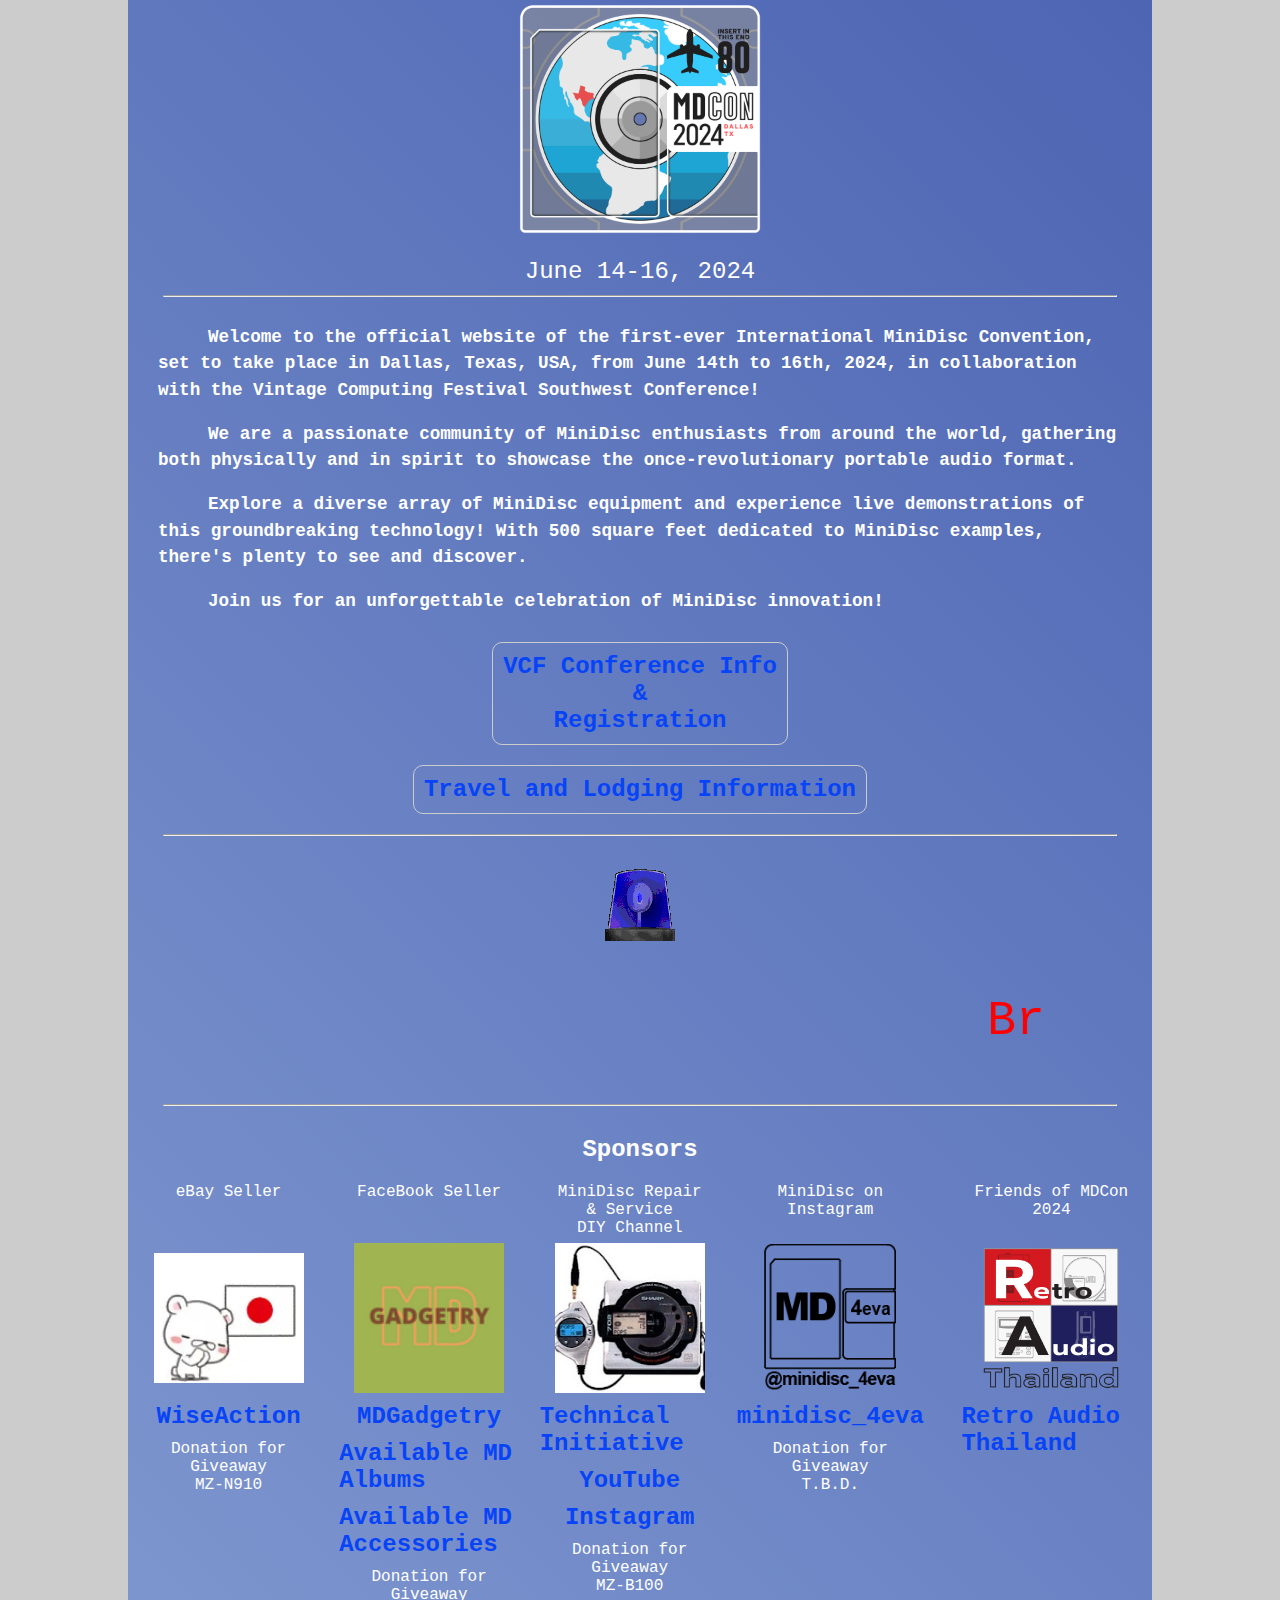
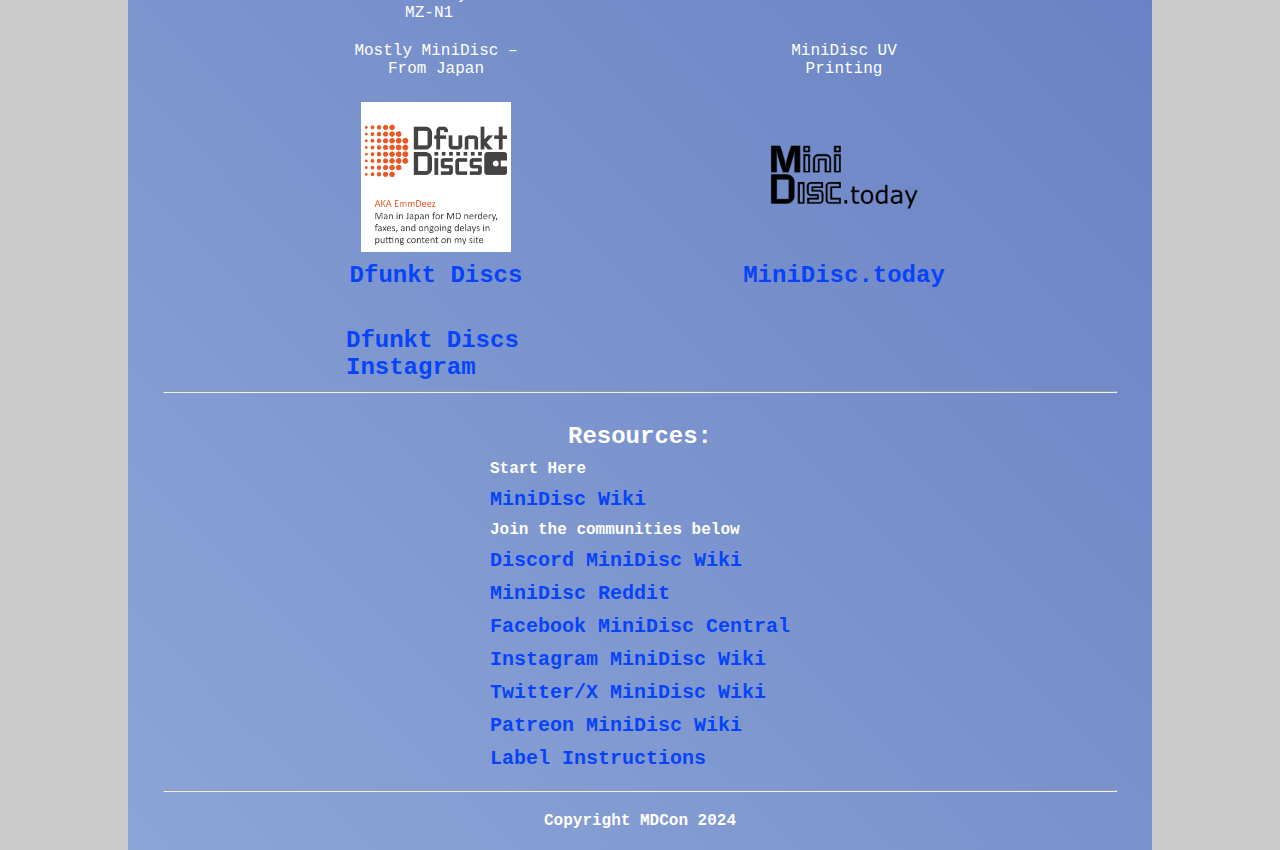
<file: index.html>
<!DOCTYPE html>
<html lang="en">

<head>
  <meta charset="UTF-8">
  <meta name="viewport" content="width=device-width, initial-scale=1.0">
  <meta property="og:type" content="website">
  <meta property="og:url" content="https://mdcon.live/">
  <meta property="og:title" content="MDCon 2024">
  <meta property="og:description" content="MDCon is a MiniDisc-focused event that's part of the VCFSW">
  <meta property="og:image" content="https://mdcon.live/images/MDC_Web_sRGBA.png">
  <title>
    MDCON 2024
  </title>

  <link rel="icon" type="image/png" sizes="32x32" href="images/favicon-32x32.png">
  <link rel="icon" type="image/png" sizes="16x16" href="images/favicon-16x16.png">

  <link rel="manifest" href="site.webmanifest">
  <link rel="stylesheet" href="style.css">
</head>

<body id="main-page">
  <div class="container">
    <img class="conference-logo" src="images/MDC_Web_sRGBA.png" alt="Event Logo">
    <div class="conference-date"> June 14-16, 2024 </div>
    <hr>

    <div class="about-conference">
      <p>
        Welcome to the official website of the first-ever International MiniDisc
        Convention, set to take place in Dallas, Texas, USA, from June 14th to 16th,
        2024, in collaboration with the Vintage Computing Festival Southwest Conference!
      </p>
      <p>
        We are a passionate community of MiniDisc enthusiasts from around the world,
        gathering both physically and in spirit to showcase the once-revolutionary
        portable audio format.
      </p>
      <p>
        Explore a diverse array of MiniDisc equipment and
        experience live demonstrations of this groundbreaking technology! With 500
        square feet dedicated to MiniDisc examples, there's plenty to see and discover.
      </p>
      <p>
        Join us for an unforgettable celebration of MiniDisc innovation!
      </p>
    </div>

    <a class="link-button registration-link"
      href="https://www.vcfsw.org/event-details/vintage-computer-festival-vcf-southwest-2024">
      VCF Conference Info
      </br>
      &
      <br>
      Registration
    </a>
    <a class="link-button detail-link" href="detail.html">
      Travel and Lodging Information
    </a>
    <hr>

    <center>
      <img src="images/police.gif" width="125" height="125" alt="">
    </center>
    <br>

    <marquee width="80%" direction="left" height="100px">
      <font color=#ff0000>
        <font size="+4">
          Bring A Portable MiniDisc Unit To MDCon For Some Free SWAG! *Limited Supply*
        </font>
      </font>
    </marquee>
    <hr>

    <h2>
      Sponsors
    </h2>

    <div class="partner-list">
      <div class="partner-item">
        <div class="type">
          eBay Seller
        </div>
        <img class="logo" src="images/Wiseaction Logo.png" alt="WiseAction" />
        <a class="link" href="https://www.ebay.com/sch/wiseaction/m.html" target="_blank">
          WiseAction
        </a>
        <div class="donation">
          Donation for Giveaway <br> MZ-N910
        </div>
      </div>

      <div class="partner-item">
        <div class="type">
          FaceBook Seller
        </div>
        <img class="logo" src="images/mdgadgetry.png" alt="MDGadgetry" />
        <a class="link" href="https://www.facebook.com/profile.php?id=100075481406139" target="_blank">
          MDGadgetry
        </a>
        <a class="link" href="https://mdcon.live/MDGadgetry Available MD Albums.pdf" target="_blank">
          Available MD Albums
        </a>
        <a class="link" href="https://mdcon.live/MDGadgetryProductList.pdf" target="_blank">
          Available MD Accessories
        </a>
        <div class="donation">
          Donation for Giveaway<br> MZ-N1
        </div>
      </div>

      <div class="partner-item">
        <div class="type">
          MiniDisc Repair
          <br>
          & Service
          <br>
          DIY Channel
        </div>
        <img class="logo" src="images/Technical Initiative.jpg" alt="Technical Initiative" />
        <a class="link" href="https://www.technicalinitiative.com/2024/03/mdcon-live-first-ever-minidisc-focused.html"
          target="_blank">
          Technical Initiative
        </a>
        <a class="link" href="https://www.youtube.com/@TechnicalInitiative" target="_blank">
          YouTube
        </a>
        <a class="link" href="https://www.instagram.com/technicalinitiative/" target="_blank">
          Instagram
        </a>
        <div class="donation">
          Donation for Giveaway<br>MZ-B100
        </div>
      </div>

      <div class="partner-item">
        <div class="type">
          MiniDisc on Instagram
        </div>
        <img class="logo" src="images/MD4EVA.png" alt="minidisc_4eva" />
        <a class="link" href="https://www.instagram.com/minidisc_4eva/" target="_blank">
          minidisc_4eva
        </a>
        <div class="donation">
          Donation for Giveaway <br>T.B.D.
        </div>
      </div>
      <br>
      <div class="partner-item">
        <div class="type">
          Friends of MDCon 2024
        </div>
        <img class="logo" src="images/RETRO AUDIO THAILAND.png" alt="Retro Audio Thailand" />
        <a class="link" href="http://fb.com/groups/retroaudiothailand" target="_blank">
          Retro Audio Thailand
        </a>
      </div>

      <div class="partner-item">
        <div class="type">
          Mostly MiniDisc – From Japan
        </div>
        <img class="logo" src="images/DfunktDiscs_Logo_MDCon.png" alt="Dfunkt Discs" />
        <a class="link" href="https://dfunktdiscs.com/" target="_blank">
          Dfunkt Discs
        </a><br>
        <a class="link" href="https://instagram.com/dfunktdiscs/" target="_blank">
          Dfunkt Discs Instagram
        </a>
      </div>

      <div class="partner-item">
        <div class="type">
          MiniDisc UV Printing
        </div>
        <img class="logo" src="images/md.today-horizontal_200x89.png" alt="MiniDisc.today" />
        <a class="link" href="https://minidisc.today/" target="_blank">
          MiniDisc.today
        </a>
      </div>


    </div>
    <!--  End of partner-list -->

    <hr />
    <h2 class="sub-title">Resources:</h2>
    <ul class="website-list">
      <li><b>Start Here</b><a class="link" href="https://www.minidisc.wiki/" target="_blank">MiniDisc Wiki</a></li>
      <li><b>Join the communities below</b><br>
        <a class="link" href="https://discord.gg/Np6gGcHSB2" target="_blank">Discord MiniDisc Wiki </a>
      </li>
      <li><a class="link" href="https://www.reddit.com/r/minidisc/" target="_blank">MiniDisc Reddit</a></li>
      <li><a class="link" href="https://www.facebook.com/groups/1172366263130102" target="_blank">Facebook MiniDisc
          Central</a></li>
      <li><a class="link" href="https://www.instagram.com/minidisc_wiki/" target="_blank">Instagram MiniDisc Wiki</a>
      </li>
      <li><a class="link" href="https://twitter.com/MiniDisc_wiki" target="_blank">Twitter/X MiniDisc Wiki</a></li>
      <li><a class="link" href="https://www.patreon.com/minidisc/posts" target="_blank">Patreon MiniDisc Wiki</a></li>
      <li><a class="link" href="pages/label-instructions.html" target="_blank">Label Instructions</a></li>
    </ul>

    <hr />
    <div class="footer-container">
      <div class="copyright">Copyright MDCon 2024 </div>
    </div>

  </div> <!-- End of container -->
</body>

</html>
</file>
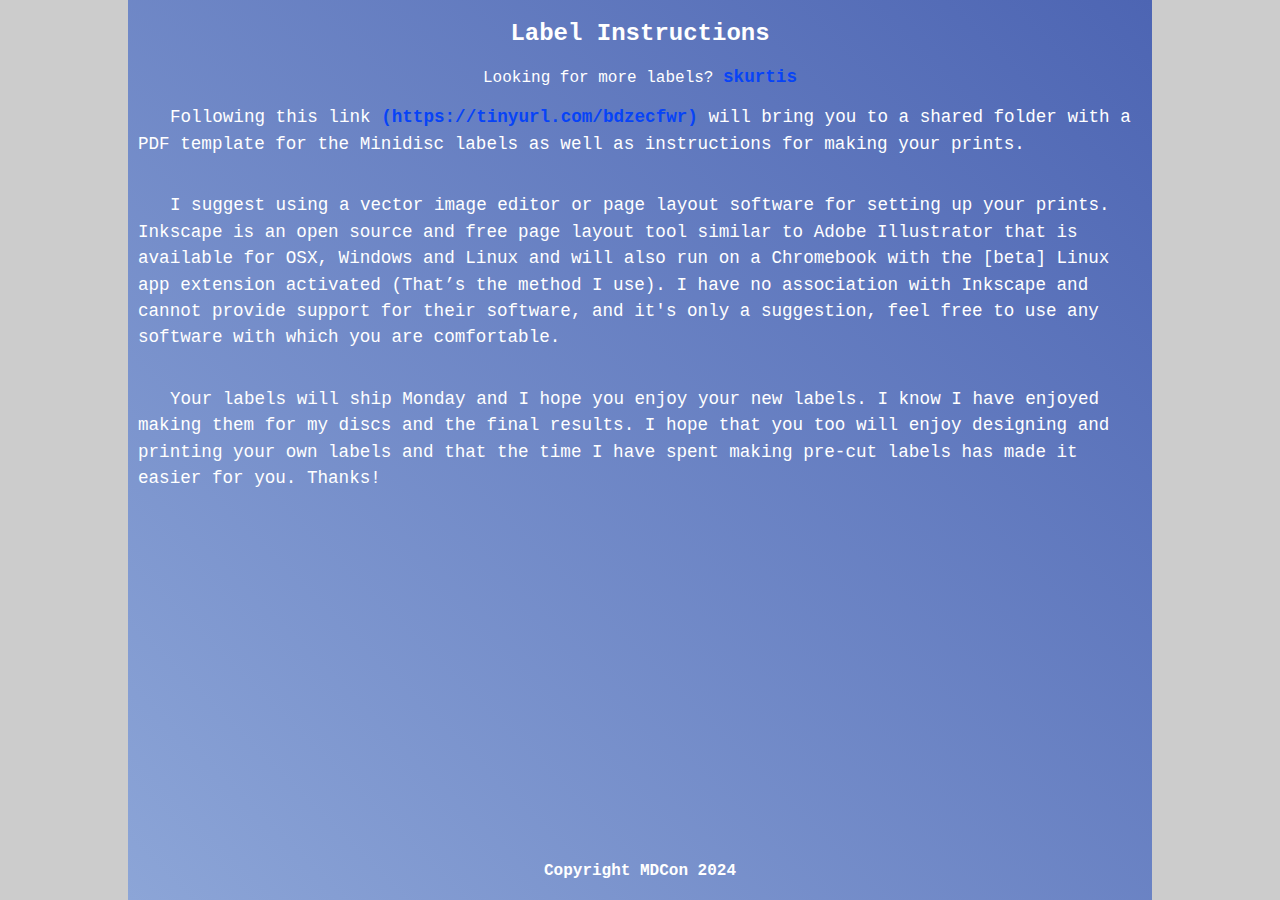
<file: pages/label-instructions.html>
<!DOCTYPE html>
<html lang="en">

<head>
  <meta charset="UTF-8">
  <meta name="viewport" content="width=device-width, initial-scale=1.0">
  <meta property="og:type" content="website">
  <meta property="og:url" content="https://mdcon.live/">
  <meta property="og:title" content="MDCon 2024">
  <meta property="og:description" content="MDCon is a MiniDisc-focused event that's part of the VCFSW">
  <meta property="og:image" content="https://mdcon.live/images/MDC_Web_sRGBA.png">
  <title>
    MDCON 2024
  </title>
  <link rel="icon" type="image/png" sizes="32x32" href="../images/favicon-32x32.png">
  <link rel="icon" type="image/png" sizes="16x16" href="../images/favicon-16x16.png">
  <link rel="manifest" href="../site.webmanifest">
  <link rel="stylesheet" href="../style.css">
</head>

<body id="main-page">
  <div class="container label-page">
    <h2>Label Instructions</h2>
    <div>
      Looking for more labels? <a href="//www.ebay.com/usr/skurtis">skurtis</a>
    </div>
    <p>
      Following this link <a href="https://tinyurl.com/bdzecfwr">(https://tinyurl.com/bdzecfwr)</a> will bring you to a shared folder with a PDF template for the
      Minidisc labels as well as instructions for making your prints.
    </p>
    <p>
      I suggest using a vector image editor or page layout software for setting up your prints. Inkscape is an open
      source
      and free page layout tool similar to Adobe Illustrator that is available for OSX, Windows and Linux and will also
      run on a Chromebook with the [beta] Linux app extension activated (That’s the method I use). I have no association
      with Inkscape and cannot provide support for their software, and it's only a suggestion, feel free to use any
      software with which you are comfortable.
    </p>
    <p>
      Your labels will ship Monday and I hope you enjoy your new labels. I know I have enjoyed making them for my discs
      and the final results. I hope that you too will enjoy designing and printing your own labels and that the time I
      have spent making pre-cut labels has made it easier for you. Thanks!
    </p>


    <div class="footer-container">
      <div class="copyright">Copyright MDCon 2024 </div>
    </div>

  </div> <!-- End of container -->
</body>

</html>
</file>
<file: style.css>
* {
  box-sizing: border-box;
}

:root {
  font-family: 'Courier New', monospace;
  color: #fff;
  font-size: 16px;
}

body {
  background-color: #ccc;
  margin: 0;
  padding: 0
}

hr {
  width: 95%;
  margin: 10px 0;
}

.container {
  display: flex;
  flex-direction: column;
  justify-content: start;
  align-items: center;
  background: linear-gradient(45deg, #8CA5D7, #4D65B3);
  max-width: 1024px;
  margin: auto;
  padding: 0 10px;
  min-height: 100vh;
  min-height: 100dvh;
}

.footer-container {
  width: 100%;
  padding: 10px;
  display: flex;
  flex-direction: row;
  align-items: center;
  justify-content: center;
  margin-bottom: 10px;
  margin-top: auto;
}

.footer-container .copyright {
  font-size: 1rem;
  font-weight: bold;
  text-align: center;
}


.conference-logo {
  max-width: 250px;
  max-height: 250px;
  display: block;
}

.conference-date {
  font-size: 1.5rem;
  margin-top: 20px;
}

.link-button {
  display: block;
  text-align: center;
  margin: 10px 10px;
  border: 1px solid #ccc;
  border-radius: 10px;
  padding: 10px;
  font-size: 1.5rem;
}

a {
  font-size: 2em;
  color: #1f6a96;
  font-weight: bold;
}

h1 {
  color: white;
}

p {
  line-height: 1.5;
  text-indent: 2rem;
  font-size: 1.1rem;
}

a {
  color: #0743f7;
  text-decoration: none;
}

a:hover {
  text-decoration: underline;
}

.horizontalList {
  display: flex;
  flex-direction: row;
  justify-content: space-evenly;
}

@media screen and (max-width: 720px) {
  .horizontalList {
    flex-direction: column;
  }
}

.about-conference {
  padding: 0 20px;
}

.about-conference p {
  font-weight: 700;
  text-align: left;
  text-indent: 50px;
}

.partner-list {
  display: flex;
  flex-direction: row;
  width: 100%;
  justify-content: space-evenly;
  flex-wrap: wrap;
  gap: 20px;
}

.partner-item {
  width: 180px;
  display: flex;
  flex-direction: column;
  gap: 10px;
  align-items: center;
}

.partner-item .type {
  height: 50px;
  text-align: center;
}

.partner-item .logo {
  width: 150px;
  height: 150px;
  object-fit: contain;
}

.partner-item .link {
  font-size: 1.5rem;
  font-weight: 700;
}

.partner-item .donation {
  text-align: center;
}

.sub-title {
  margin: 20px 0 10px 0;
}

.website-list {
  margin: 0;
  padding: 0;
  list-style: none;
}

.website-list .link {
  font-size: 1.25rem;
  margin: 10px 0;
  display: block;
}

.label-page {
  a {
    font-size: 1.1rem;
  }
}
</file>
